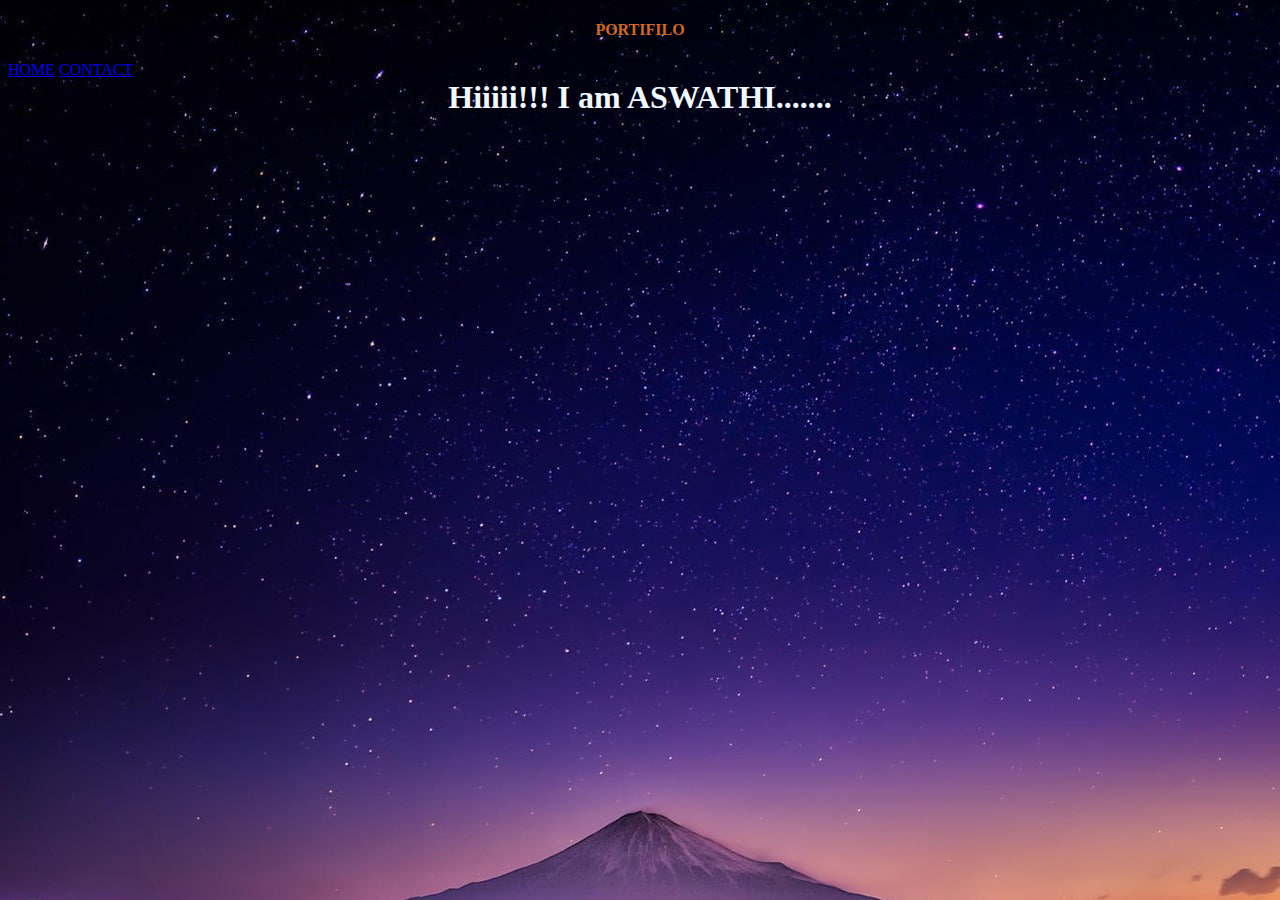
<file: index.html>
<!DOCTYPE html>
<html lang="en">
<head>
    <meta charset="UTF-8">
    <meta http-equiv="X-UA-Compatible" content="IE=edge">
    <meta name="viewport" content="width=device-width, initial-scale=1.0">
    <title>Document</title>
    <link rel="stylesheet" href="style2.css">
</head>
<body style="background-color: black";>

    
    <h4><center><b>PORTIFILO</b></center></h4>
    
    
    
    <a href="http://127.0.0.1:5500/home.html">HOME</a>
    
    
    <a href="http://127.0.0.1:5500/contact.html">CONTACT</a>
    <div class="center"
    <h3>Hiiiii!!! I am ASWATHI.......</h3>
</div>
</body>

</html>
</file>
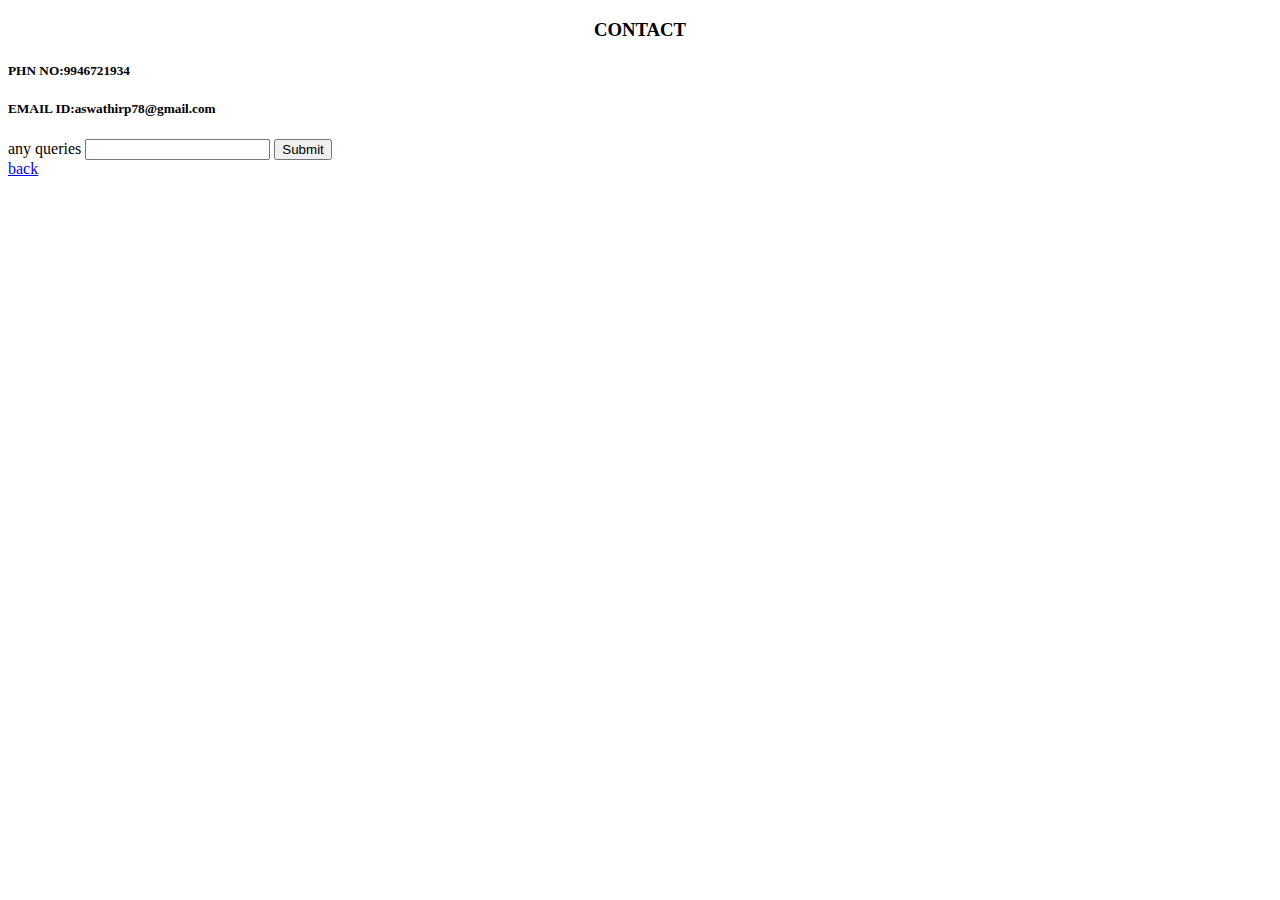
<file: contact.html>
<!DOCTYPE html>
<html lang="en">
<head>
    <meta charset="UTF-8">
    <meta http-equiv="X-UA-Compatible" content="IE=edge">
    <meta name="viewport" content="width=device-width, initial-scale=1.0">
    <title>Document</title>
    <link rel="stylesheet" href="style3.css">
</head>
<body >
    <h3><center>CONTACT</center></h3>
    <h5><b>PHN NO:9946721934</b></h5>
    <H5><b>EMAIL ID:aswathirp78@gmail.com</b></H5>
    <form action="">
        <label for="">any queries</label>
        <input type="text">
        <input type="submit">
   </form>

    <a href="http://127.0.0.1:5500/portifilo.html">back</a>

</body>
</html>
</file>
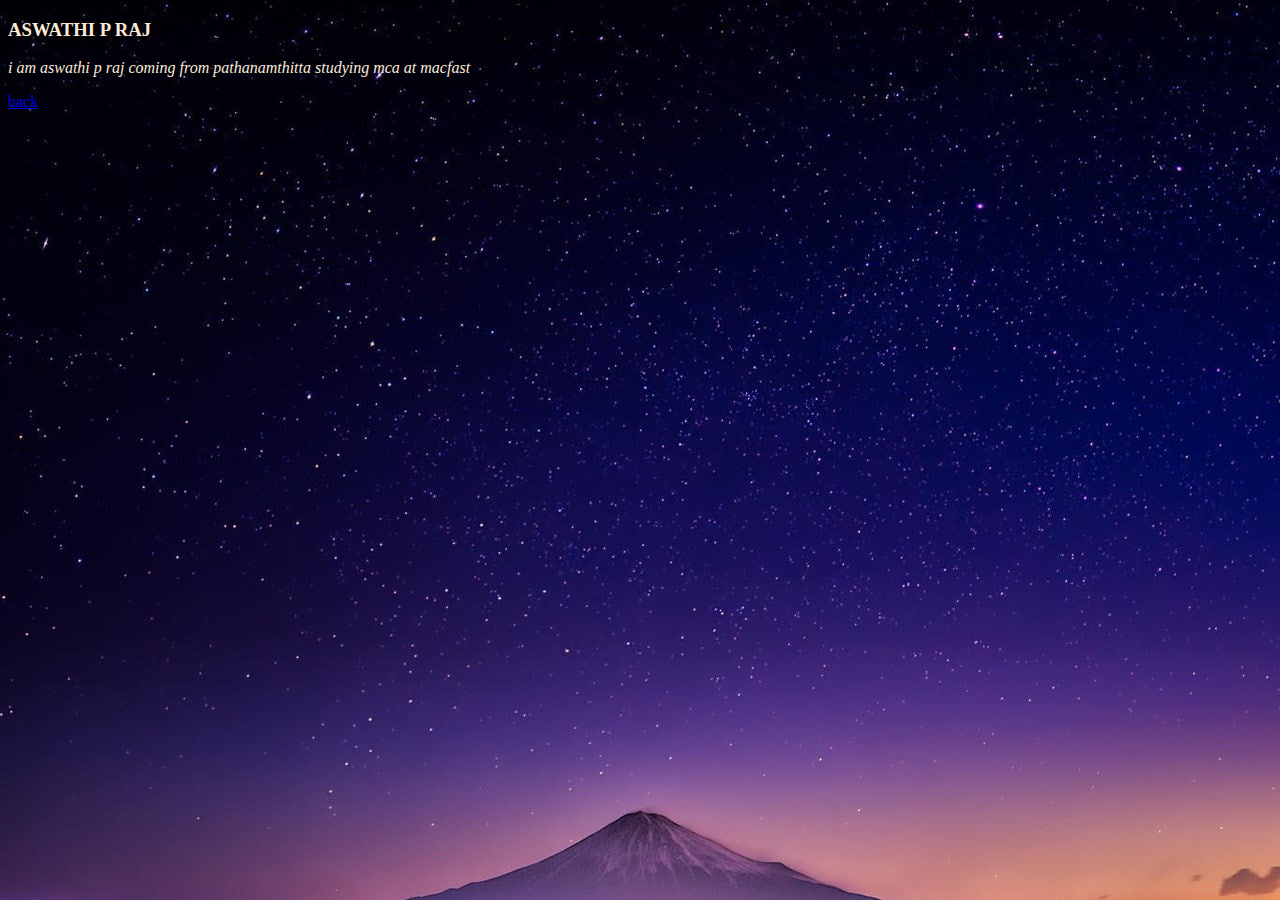
<file: home.html>
<!DOCTYPE html>
<html lang="en">
<head>
    <meta charset="UTF-8">
    <meta http-equiv="X-UA-Compatible" content="IE=edge">
    <meta name="viewport" content="width=device-width, initial-scale=1.0">
    <title>Document</title>
    <link rel="stylesheet" href="style2.css">
</head>
<body>
    <h3>ASWATHI P RAJ</h3>
    
    <p><i>i am aswathi p raj coming from pathanamthitta studying mca at macfast</i></p>
    <a href="http://127.0.0.1:5500/portifilo.html">back</a>
</body>
</html>
</file>
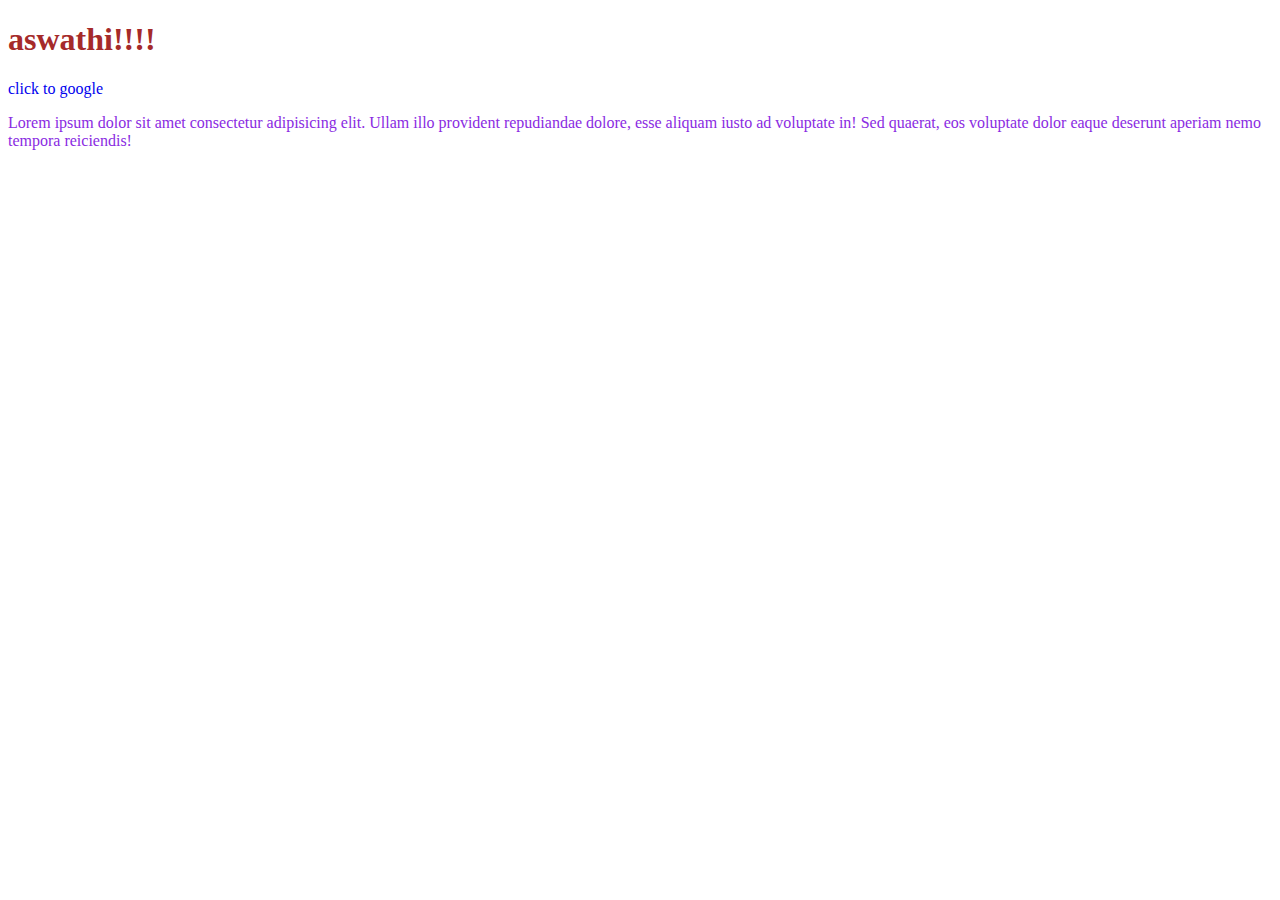
<file: name.html>
<!DOCTYPE html>
<html lang="en">
<head>
    <meta charset="UTF-8">
    <meta http-equiv="X-UA-Compatible" content="IE=edge">
    <meta name="viewport" content="width=, initial-scale=1.0">
    <title>Document</title>
    <link rel="stylesheet" href="style.css">
</head>
<body>
    <h1>aswathi!!!!</h1>
    <a href="https://www.google.co.in/">click to google</a>
    <p>Lorem ipsum dolor sit amet consectetur adipisicing elit. Ullam illo provident repudiandae dolore, esse aliquam iusto ad voluptate in! Sed quaerat, eos voluptate dolor eaque deserunt aperiam nemo tempora reiciendis!</p>
</body>
</html>
</file>
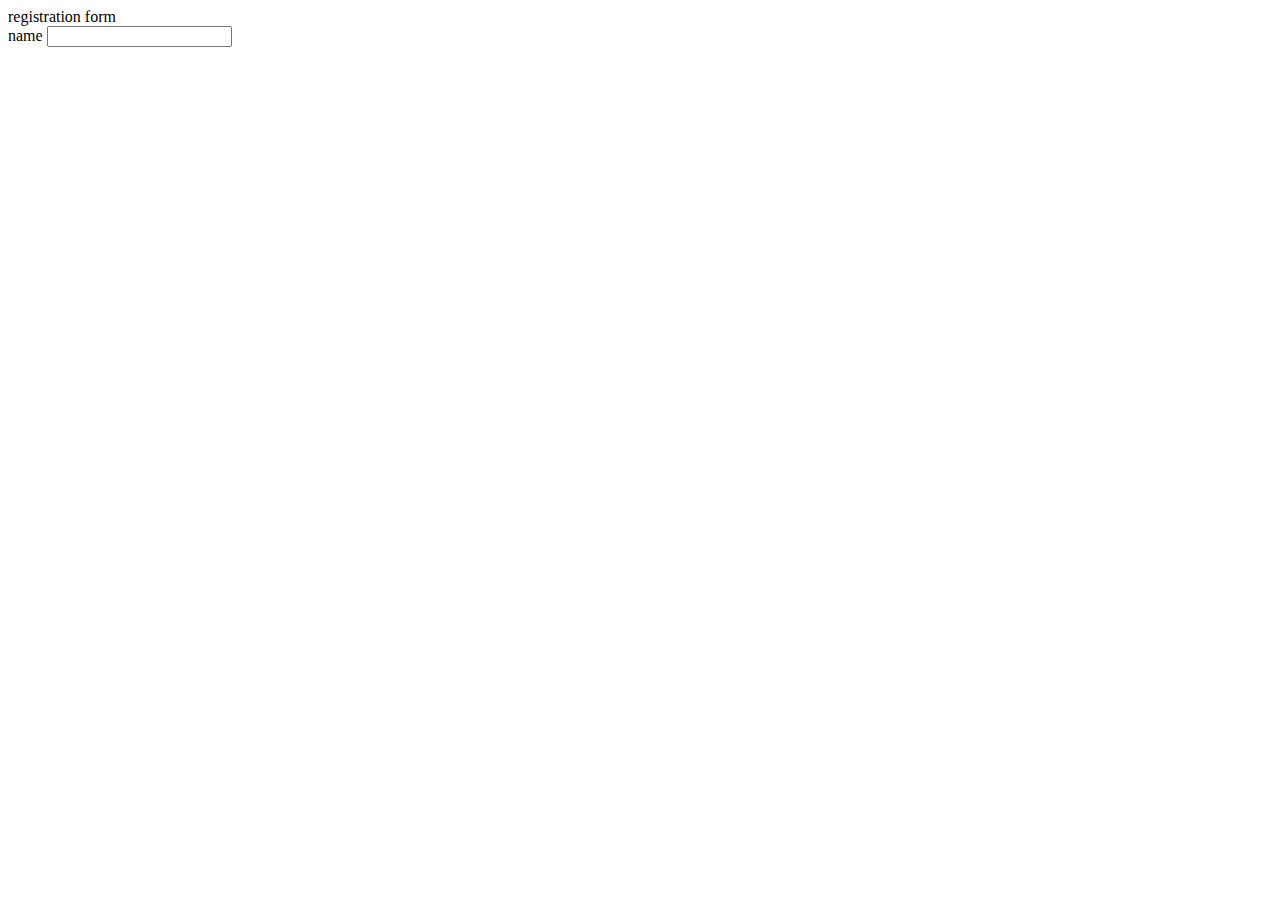
<file: ufug.html>
<!DOCTYPE html>
<html lang="en">
<head>
    <meta charset="UTF-8">
    <meta http-equiv="X-UA-Compatible" content="IE=edge">
    <meta name="viewport" content="width=, initial-scale=1.0">
    <title>Document</title>
</head>
<body>
 <form action="">registration form</form>
 <label for="">name</label>
 <input type="text">
 

</body>
</html>
</file>
<file: style2.css>
h4{
    color: chocolate;
}
.center{
    
    font-size:xx-large;
    font-weight: bolder;
    font-style: normal;
    color: aliceblue;
    text-align: center;
    border: 30px;
}
body{
    background-image: url("img/wallpaperflare.com_wallpaper.jpg");
    color: antiquewhite;
}
</file>
<file: style3.css>
h4{
    color: red;
}
</file>
<file: style.css>
h1{
    color: brown;
}
p{
    color: blueviolet;
}
a{
    text-decoration: none;
    cursor:grab;
}
</file>
